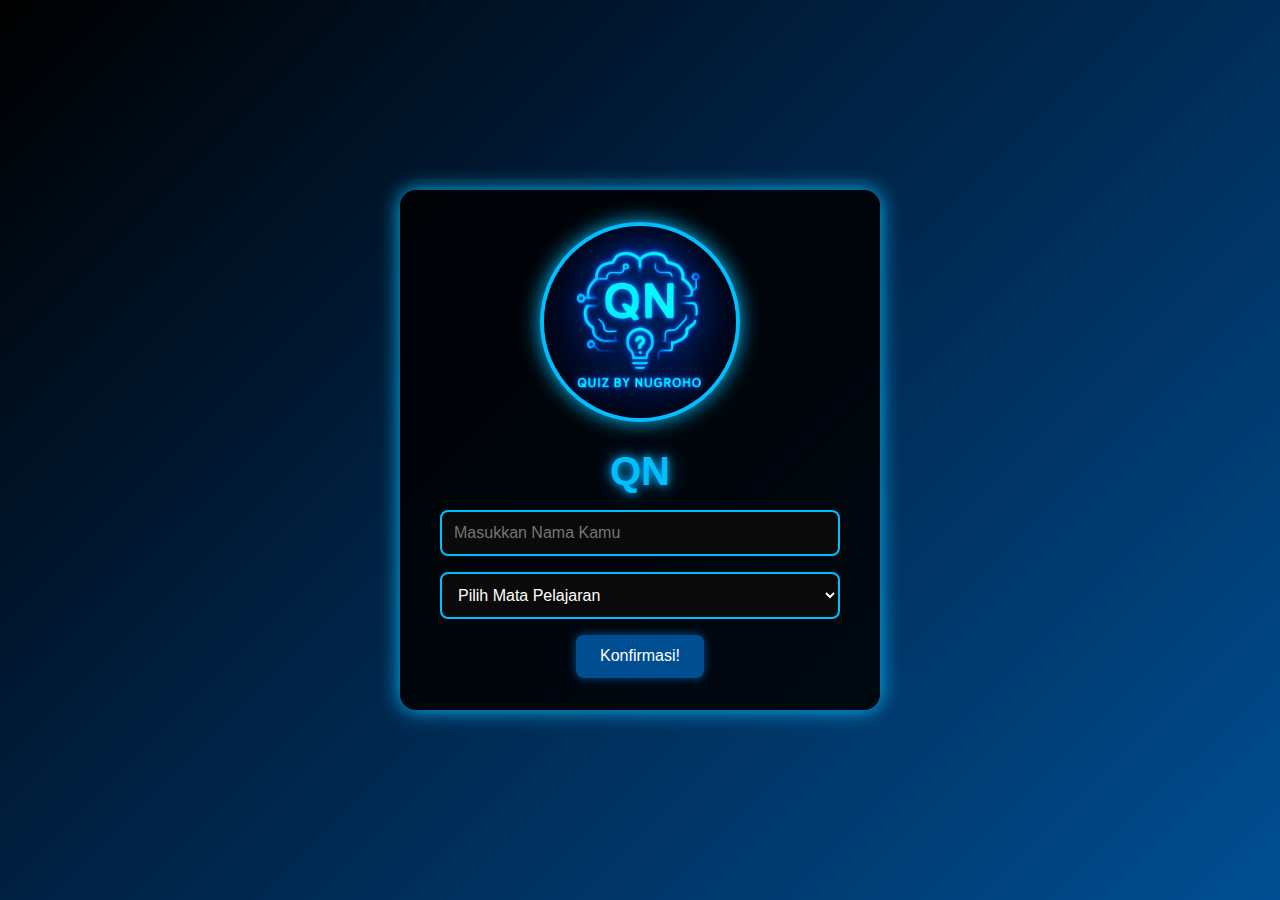
<file: public/index.html>
<!DOCTYPE html>
<html lang="id">
<head>
  <meta charset="UTF-8" />
  <meta name="viewport" content="width=device-width, initial-scale=1.0" />
  <title>QN by Nugroho</title>
  <link rel="stylesheet" href="style/main.css" />
</head>
<body>
  <audio id="homeBgm" src="assets/sounds/home.mp3" loop></audio>

  <div class="login-container">
    <img src="assets/logo.png" alt="Logo Quiz" class="quiz-logo" />
    <h1 class="game-title">QN</h1>
    <form id="start-form">
      <input type="text" id="playerName" placeholder="Masukkan Nama Kamu" required />
      <select id="subjectSelect" required>
        <option value="">Pilih Mata Pelajaran</option>
        <option value="matematika">Matematika</option>
        <option value="bahasa_inggris">Bahasa Inggris</option>
        <option value="bahasa_indonesia">Bahasa Indonesia</option>
        <option value="ipa">Ilmu Pengetahuan Alam</option>
        <option value="ips">Ilmu Pengetahuan Sosial</option>
        <option value="pkn">Pendidikan Pancasila & Kewarganegaraan</option>
        <option value="pjok">Pendidikan Jasmani, Olahraga, dan Kesehatan</option>
      </select>
      <button type="submit">Konfirmasi!</button>
    </form>
  </div>

  <script>
    const homeBgm = document.getElementById('homeBgm');

    document.addEventListener('DOMContentLoaded', () => {
      // Play backsound saat user klik pertama kali
      document.body.addEventListener('click', () => {
        if (homeBgm.paused) homeBgm.play();
      }, { once: true });

      // Form start
      document.getElementById('start-form').addEventListener('submit', function (e) {
        e.preventDefault();
        const name = document.getElementById('playerName').value;
        const subject = document.getElementById('subjectSelect').value;

        localStorage.setItem("playerName", name);
        localStorage.setItem("quizSubject", subject);

        homeBgm.pause();
        window.location.href = 'quiz.html';
      });
    });
  </script>
</body>
</html>
</file>
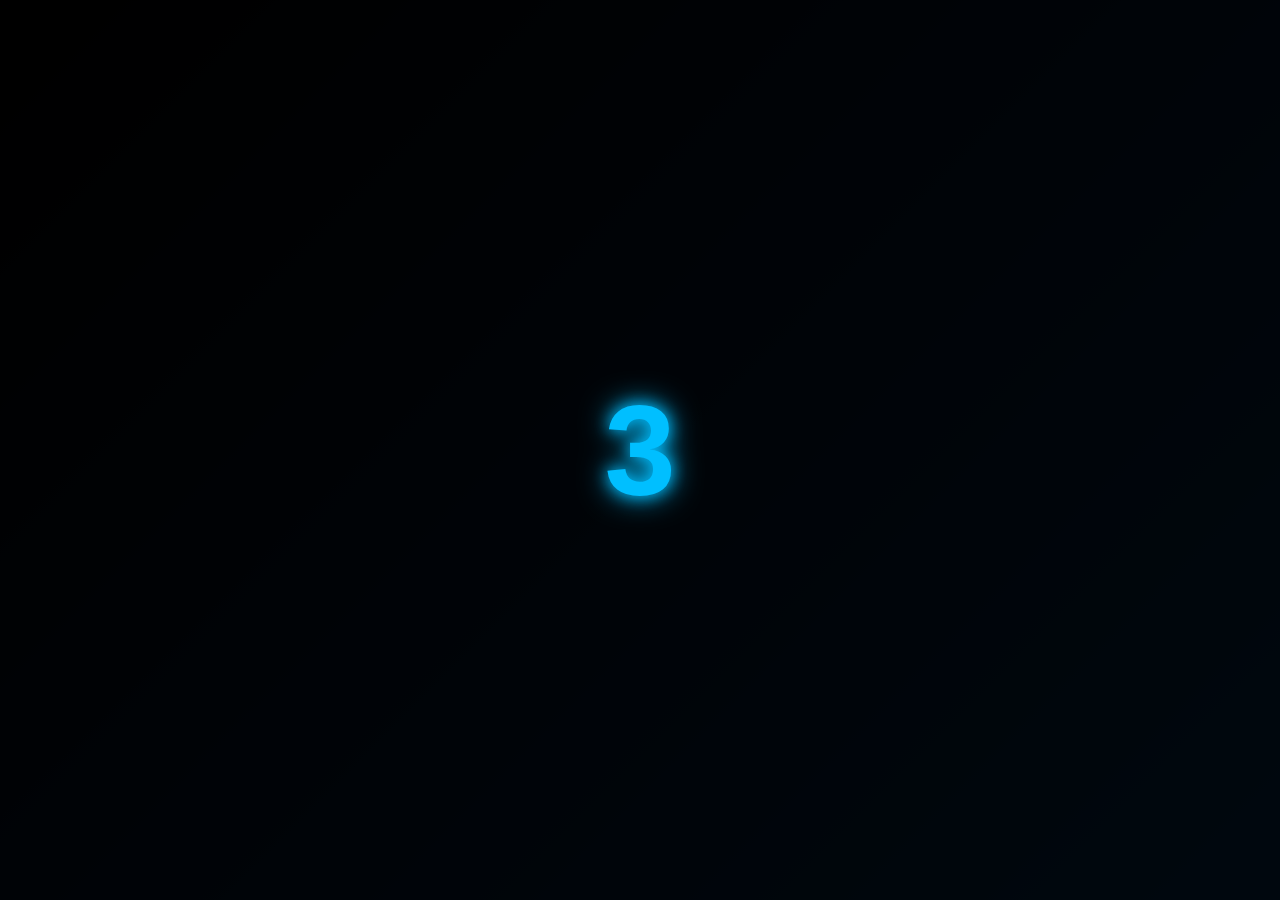
<file: public/quiz.html>
<!DOCTYPE html>
<html lang="id">
<head>
  <meta charset="UTF-8">
  <meta name="viewport" content="width=device-width, initial-scale=1.0">
  <title>Quiz Dimulai</title>
  <link rel="stylesheet" href="style/main.css">
</head>
<body>
  <audio id="quizBgm" src="assets/sounds/quiz.mp3" loop></audio>
  <div id="countdown" class="countdown-overlay">3</div>

  <div class="game-wrapper" id="question-box" style="display: none;">
    <div id="question-text" class="question-text">Loading soal...</div>
    <div id="options" class="options-container"></div>
    <button id="next-btn" style="display:none">Soal Selanjutnya</button>
  </div>
  
  <div id="loading" style="text-align:center; font-size:1.2rem;">Loading soal...</div>

  <script src="data/question.js"></script>
  <script src="script/quiz.js"></script>
</body>
</html>
</file>
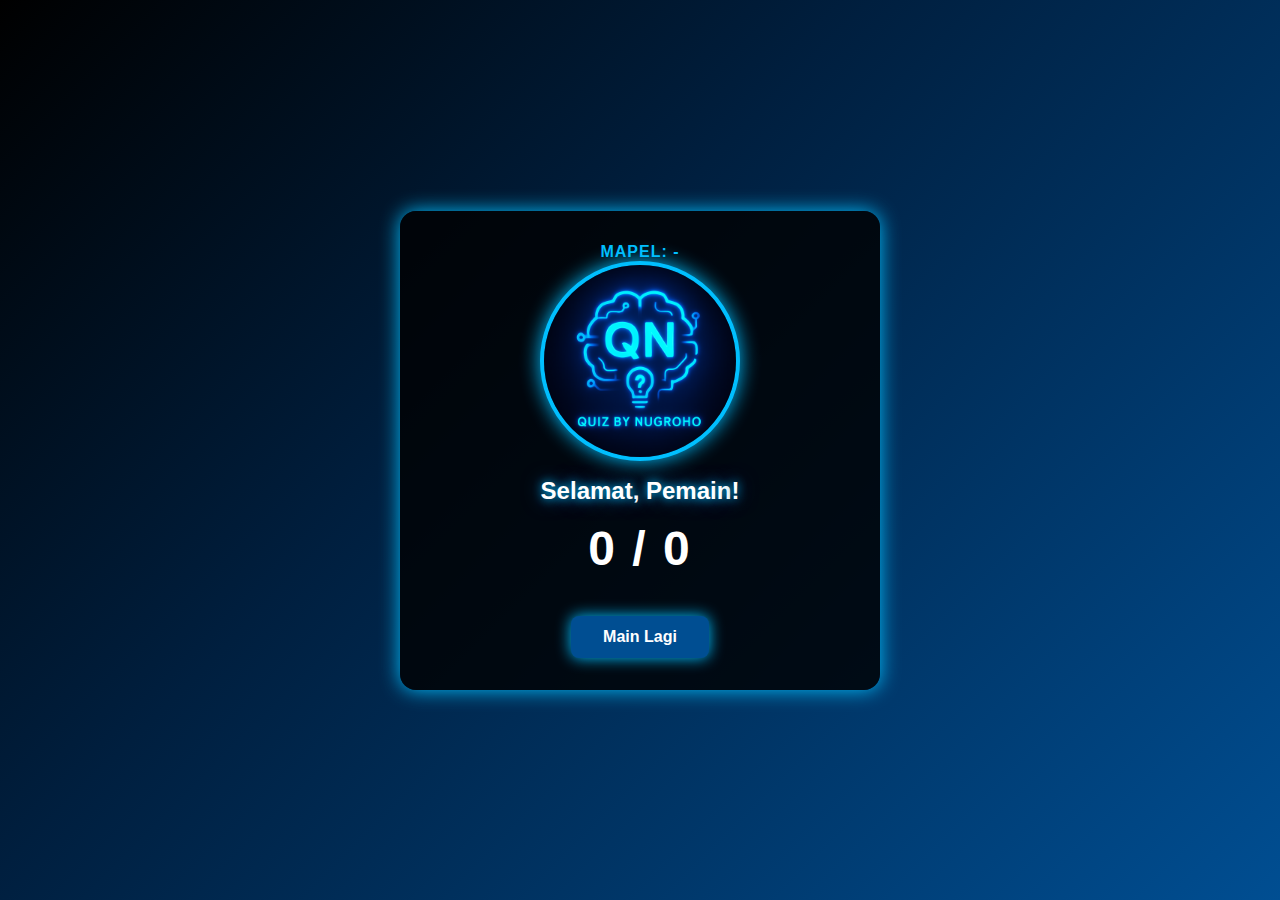
<file: public/result.html>
<!DOCTYPE html>
<html lang="id">
<head>
  <meta charset="UTF-8" />
  <meta name="viewport" content="width=device-width, initial-scale=1.0"/>
  <title>Hasil Kuis</title>
  <link rel="stylesheet" href="style/main.css" />
</head>
<body>
  <audio id="resultBgm" src="" autoplay></audio>

  <div class="login-container result-box">
    
    <!-- Pindahkan mapel ke atas logo -->
    <p style="margin-bottom: 1rem; color: var(--primary); font-weight: bold; text-transform: uppercase;">
      Mapel: <span id="subject-name">-</span>
    </p>

    <!-- Logo -->
    <img src="assets/logo.png" alt="Logo Quiz" class="quiz-logo" />

    <div style="margin-top: 1rem;">
      <h2 style="margin-bottom: 0.5rem;">
        Selamat, <strong id="player-name">Pemain</strong>!
      </h2>

      <!-- Mapel dipindah, bagian ini dihapus agar tidak dobel -->
      <!-- <p style="margin-bottom: 1rem;">Mapel: <span id="subject-name">-</span></p> -->

      <h1 id="score-display" style="font-size: 3rem; margin: 1rem 0;">0 / 0</h1>
      <p id="message-text" style="font-size: 1.2rem; font-weight: bold;"></p>
    </div>

    <button onclick="window.location.href='index.html'" style="margin-top: 1.5rem;">Main Lagi</button>
  </div>

  <script src="script/result.js"></script>
</body>

</html>
</file>
<file: public/style/main.css>
/* === Neon Blue + Black Theme === */
:root {
  --primary: #00bfff;  /* UDAH DIGANTI dari cyan */
  --accent: #004e92;
  --danger: #ff4d4d;
  --bg-dark: #000000;
  --bg-light: #0a0a0a;
  --white: #ffffff;
  --gray: #ccc;
}

/* === Global === */
* {
  box-sizing: border-box;
}

body {
  margin: 0;
  padding: 0;
  font-family: 'Poppins', sans-serif;
 background: linear-gradient(135deg, #000000 0%, #001f3f 40%, #004e92 100%);
  color: var(--white);
  display: flex;
  justify-content: center;
  align-items: center;
  min-height: 100vh;
  overflow-x: hidden;
}
/* === Container === */
.login-container,
.game-wrapper {
  background: rgba(0, 0, 0, 0.85);
  padding: 2rem 2.5rem;
  border-radius: 1rem;
  box-shadow: 0 0 20px var(--primary);
  width: 90%;
  max-width: 480px;
  text-align: center;
  animation: fadeIn 0.6s ease;
}

/* === Judul === */
.game-title {
  font-size: 2.5rem;
  font-weight: bold;
  color: var(--primary);
  text-shadow: 0 0 10px var(--primary), 0 0 20px var(--accent);
  margin-bottom: 1rem;
}

/* === Input & Select === */
input[type="text"],
select {
  width: 100%;
  padding: 0.75rem;
  font-size: 1rem;
  border: 2px solid var(--primary);
  border-radius: 0.5rem;
  background-color: var(--bg-light);
  color: var(--white);
  margin-bottom: 1rem;
  outline: none;
  box-shadow: 0 0 10px transparent;
  transition: box-shadow 0.3s ease;
}

input:focus,
select:focus {
  box-shadow: 0 0 10px var(--primary);
}

/* === Tombol Umum === */
button {
  padding: 0.8rem 1.5rem;
  font-size: 1rem;
  background-color: var(--accent);
  color: var(--white);
  border: none;
  border-radius: 0.5rem;
  cursor: pointer;
  transition: 0.3s ease;
  box-shadow: 0 0 10px var(--accent);
}

button:hover {
  background-color: var(--primary);
  color: #000;
  box-shadow: 0 0 20px var(--primary);
}

/* === Soal & Pilihan === */
.question-text {
  font-size: 1.3rem;
  margin-bottom: 1rem;
}

.options-container {
  display: flex;
  flex-direction: column;
  gap: 0.75rem;
  margin-bottom: 1.2rem;
}

.option-btn {
  background-color: transparent;
  color: var(--white);
  border: 2px solid var(--primary);
  border-radius: 0.5rem;
  padding: 0.8rem;
  cursor: pointer;
  font-size: 1rem;
  transition: 0.3s;
}

.option-btn:hover {
  background-color: var(--primary);
  color: #000;
  box-shadow: 0 0 10px var(--primary);
}

/* === Status Jawaban === */
.correct {
  background-color: var(--primary);
  color: #000;
  border-color: var(--primary);
  box-shadow: 0 0 10px var(--primary);
}

.wrong {
  background-color: var(--danger);
  color: #fff;
  border-color: var(--danger);
  box-shadow: 0 0 10px var(--danger);
}

/* === Result Box === */
.result-box {
  padding: 2rem;
  background-color: rgba(0, 0, 0, 0.8);
  border-radius: 1rem;
  animation: fadeIn 1s ease-in-out;
}

/* === Logo === */
.quiz-logo {
  width: 200px;
  height: 200px;
  margin-bottom: 1rem;
  display: block;
  margin-left: auto;
  margin-right: auto;
  border-radius: 50%;
  border: 4px solid var(--primary);
  object-fit: cover;
  filter: drop-shadow(0 0 10px var(--primary));
}

/* === Player & Subject Name === */
#player-name,
#subject-name,
h2,
p {
  display: inline;
}

/* === Animasi === */
@keyframes fadeIn {
  from { opacity: 0; transform: translateY(10px); }
  to { opacity: 1; transform: translateY(0); }
}

/* === Responsive === */
@media (max-width: 500px) {
  .game-title {
    font-size: 2rem;
  }

  .question-text {
    font-size: 1.1rem;
  }
}

.countdown-overlay {
  position: fixed;
  top: 0;
  left: 0;
  width: 100%;
  height: 100%;
  background: rgba(0, 0, 0, 0.9);
  color: var(--primary);
  display: flex;
  align-items: center;
  justify-content: center;
  font-size: 8rem;
  font-weight: bold;
  text-shadow: 0 0 15px var(--primary), 0 0 30px var(--primary);
  z-index: 9999;
  animation: fadeIn 0.3s ease-in-out;
}
.result-box h1 {
  letter-spacing: 2px;
}


.result-box h2 {
  font-weight: bold;
  text-align: center;
  color: var(--white);
  text-shadow: 0 0 10px var(--primary), 0 0 20px var(--accent);
}

.result-box button:hover {
  background-color: var(--primary);
  color: #000;
  box-shadow: 0 0 20px var(--primary);
}



.result-logo {
  width: 150px;
  margin-bottom: 1rem;
}



.result-box p {
  font-size: 1rem;
  text-align: center;
  margin-top: 0.5rem;
  color: var(--primary);
  letter-spacing: 1px;
}

.result-box button {
  margin-top: 1.5rem;
  padding: 0.75rem 2rem;
  background-color: var(--accent);
  color: white;
  border: none;
  border-radius: 0.5rem;
  box-shadow: 0 0 15px var(--primary);
  cursor: pointer;
  font-weight: bold;
  transition: 0.3s ease;
}

.result-box button:hover {
  background-color: var(--primary);
}
.subject-display {
  margin-bottom: 2rem; /* tambah jarak antara mapel dan logo */
  font-size: 1.1rem;
  color: var(--primary);
  text-transform: uppercase;
  font-weight: bold;
  letter-spacing: 1px;
  text-align: center;
}
</file>
